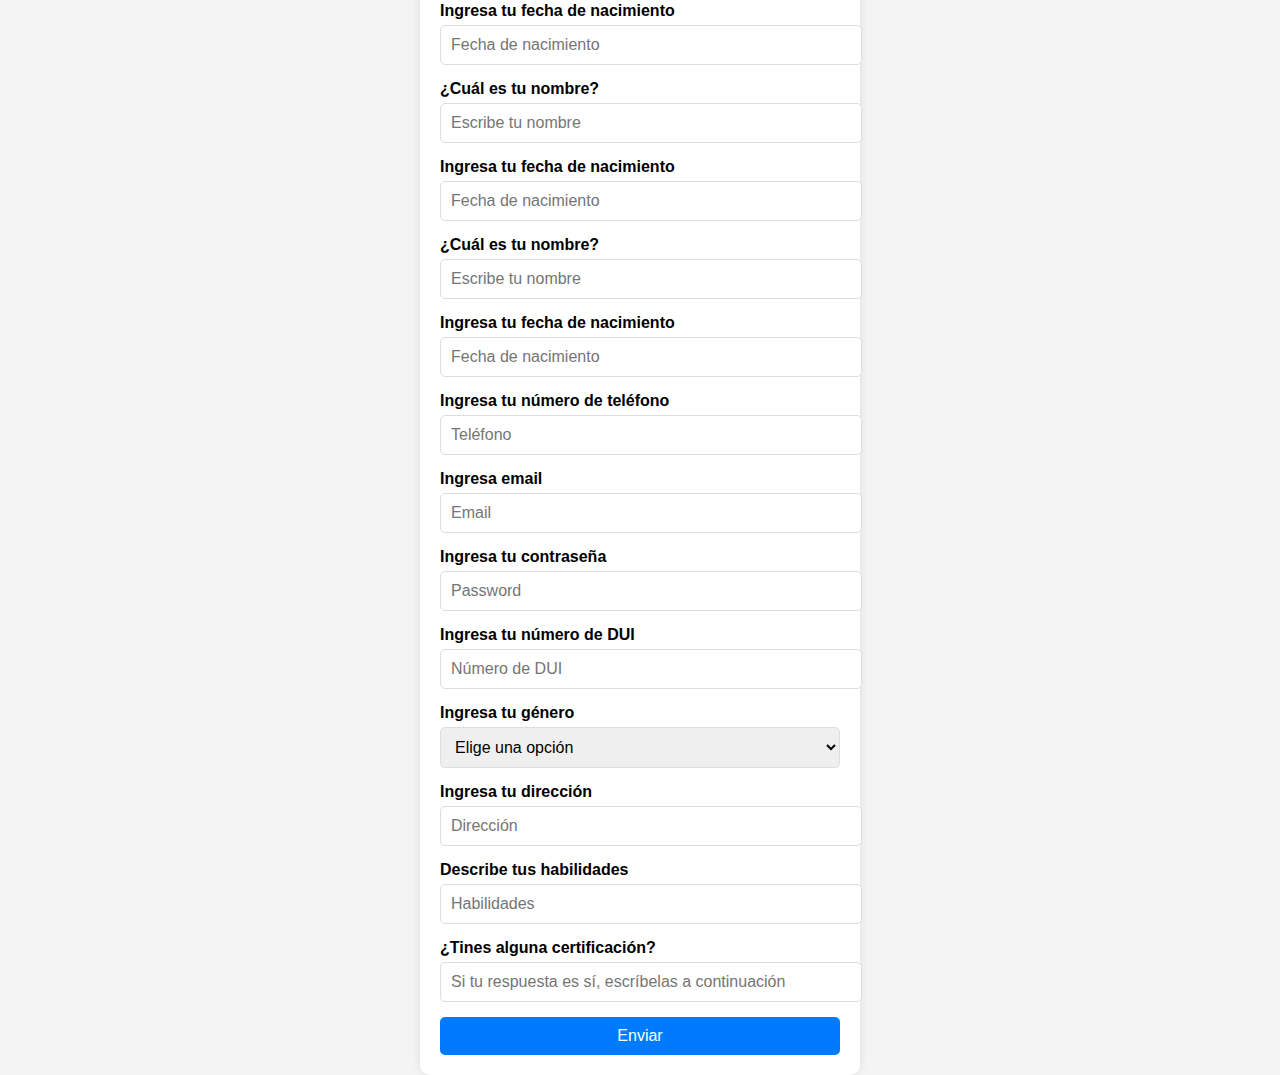
<file: formulario/form.html>
<!DOCTYPE html>
<html lang="es">
<head>
    <meta charset="UTF-8">
    <meta name="viewport" content="width=device-width, initial-scale=1.0">
    <title>InnVate</title>
    <link rel="stylesheet" href="form.css">
</head>
<body>
    <div class="form-container">
        <h1>Solve-It</h1>
        <form id="dynamic-form">
            <!-- Primera pregunta -->
            <div class="form-group">
                <label for="nombre">¿Cuál es tu nombre?</label>
                <input type="text" id="nombre" name="nombre" placeholder="Escribe tu nombre" required>
            </div>

             <!-- Segunda pregunta -->
            <div class="form-group">
                <label for="nombre">Ingresa tu fecha de nacimiento</label>
                <input type="text" id="fecha" name="fecha" placeholder="Fecha de nacimiento" required>
            </div>
                      <!-- Primera pregunta -->
            <div class="form-group">
                <label for="nombre">¿Cuál es tu nombre?</label>
                <input type="text" id="nombre" name="nombre" placeholder="Escribe tu nombre" required>
            </div>

             <!-- Segunda pregunta -->
            <div class="form-group">
                <label for="nombre">Ingresa tu fecha de nacimiento</label>
                <input type="text" id="fecha" name="fecha" placeholder="Fecha de nacimiento" required>
            </div>
                      <!-- Primera pregunta -->
            <div class="form-group">
                <label for="nombre">¿Cuál es tu nombre?</label>
                <input type="text" id="nombre" name="nombre" placeholder="Escribe tu nombre" required>
            </div>

             <!-- Segunda pregunta -->
            <div class="form-group">
                <label for="nombre">Ingresa tu fecha de nacimiento</label>
                <input type="text" id="fecha" name="fecha" placeholder="Fecha de nacimiento" required>
            </div>
          
          
          
                       <!-- Tercera pregunta -->
            <div class="form-group">
                <label for="nombre">Ingresa tu número de teléfono</label>
                <input type="text" id="telefono" name="telefono" placeholder="Teléfono" required>
            </div>
          
                                 <!-- Cuarta pregunta -->
            <div class="form-group">
                <label for="nombre">Ingresa email</label>
                <input type="text" id="email" name="email" placeholder="Email" required>
            </div>
          
                                           <!-- Cuarta pregunta -->
            <div class="form-group">
                <label for="nombre">Ingresa tu contraseña</label>
                <input type="text" id="password" name="password" placeholder="Password" required>
            </div>
          
                                                     <!-- Quinta pregunta -->
            <div class="form-group">
                <label for="nombre">Ingresa tu número de DUI</label>
                <input type="text" id="dui" name="dui" placeholder="Número de DUI" required>
            </div>
          
                      <!--  pregunta con selección -->
            <div class="form-group">
                <label for="opcion">Ingresa tu género</label>
                <select id="opcion" name="opcion" required>
                    <option value="" disabled selected>Elige una opción</option>
                    <option value="si">Femenino</option>
                    <option value="no">Masculino</option>
                </select>
            </div>
          
                                                               <!-- Séptima pregunta -->
            <div class="form-group">
                <label for="nombre">Ingresa tu dirección</label>
                <input type="text" id="address" name="address" placeholder="Dirección" required>
            </div>
          
                                                                         <!-- Octava pregunta -->
            <div class="form-group">
                <label for="nombre">Describe tus habilidades</label>
                <input type="text" id="skills" name="skills" placeholder="Habilidades" required>
            </div>
          
                                                                         <!-- Novena pregunta -->
            <div class="form-group">
                <label for="nombre">¿Tines alguna certificación?</label>
                <input type="text" id="certification" name="certification" placeholder="Si tu respuesta es sí, escríbelas a continuación" required>
            </div>
          


            <button type="submit">Enviar</button>
        </form>
    </div>
    <script src="form.js"></script>
</body>
</html>
</file>
<file: formulario/form.css>
/* styles.css */

body {
    font-family: 'Montserrat', sans-serif;
    background-color: #f4f4f4;
    display: flex;
    justify-content: center;
    align-items: center;
    height: 100vh;
    margin: 0;
}

.form-container {
    background-color: #fff;
    padding: 20px;
    border-radius: 10px;
    box-shadow: 0 0 10px rgba(0, 0, 0, 0.1);
    width: 100%;
    max-width: 400px;
}

h1 {
    text-align: center;
    color: #333;
}

.form-group {
    margin-bottom: 15px;
}

.form-group label {
    display: block;
    margin-bottom: 5px;
    font-weight: bold;
}

.form-group input,
.form-group select,
.form-group textarea {
    width: 100%;
    padding: 10px;
    border: 1px solid #ddd;
    border-radius: 5px;
    font-size: 16px;
}

button {
    width: 100%;
    padding: 10px;
    background-color: #007BFF;
    color: white;
    border: none;
    border-radius: 5px;
    font-size: 16px;
    cursor: pointer;
}

button:hover {
    background-color: #0056b3;
}
</file>
